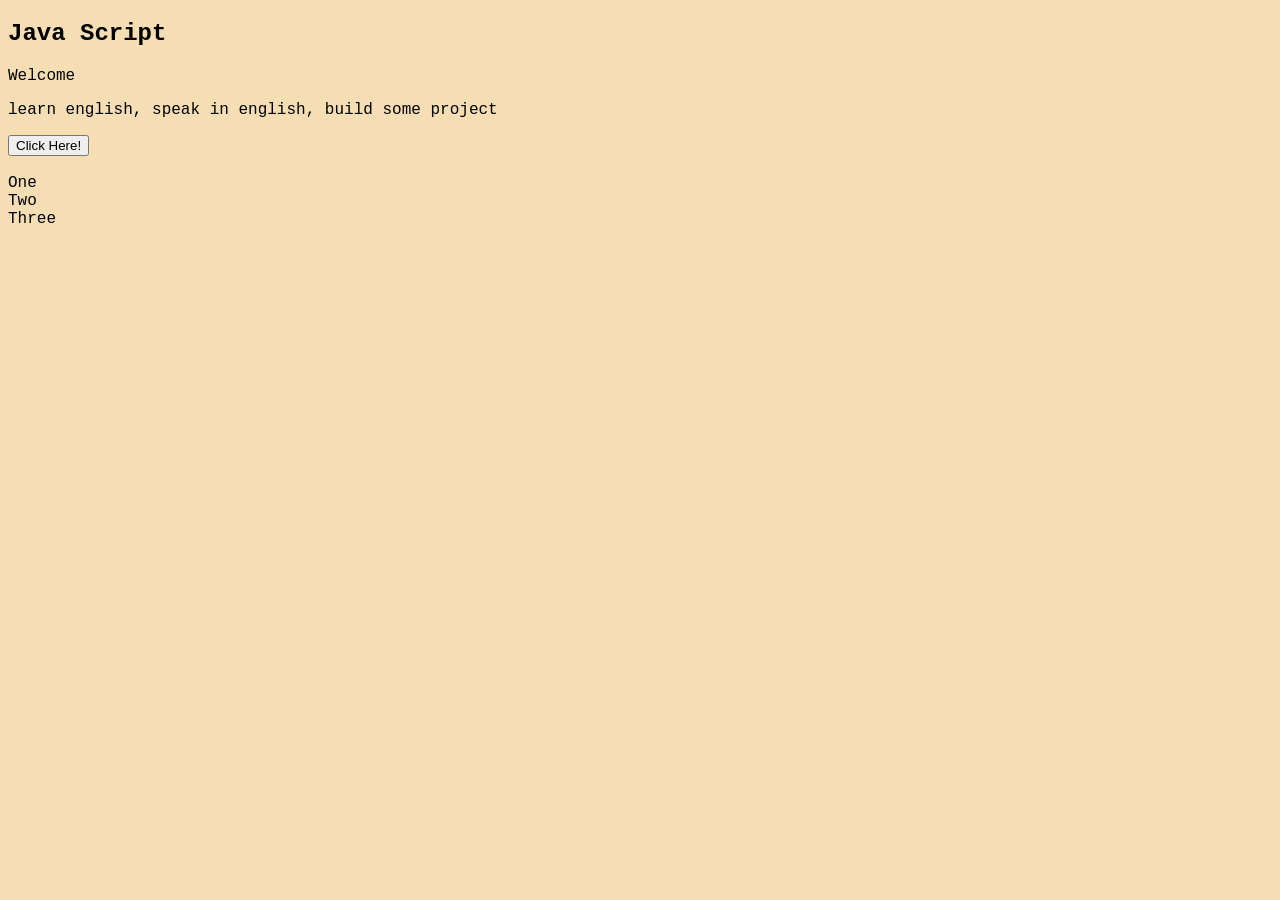
<file: main.html>
<!DOCTYPE html>
<html lang="en">

<head>
    <meta charset="UTF-8">
    <title>Java Script</title>
    <link rel="stylesheet" href="style.css">
</head>

<body>

    <h2>Java Script</h2>
    <p id="text">Welcome</p>
    <p id="text">learn english, speak in english, build some project</p>

    <button onclick="myFunction()">Click Here!</button><br><br>

    <div class="container">
        <div class="box">One</div>
        <div class="box">Two</div>
        <div class="box">Three</div>
        <script>
        console.log('This is an Intrnal Js');
    </script>
    </div>
    <script>"script.JS"</script>

</body>

</html>
</file>
<file: style.css>
body {
    background-color: wheat;
    font-family: 'Courier New', Courier, monospace;

}
h1{
    font-family: "Playwrite BE WAL Guide",
    cursive;
    font-style: italic;

}
.playwrite-be-wal-guides-regular {
    font-family: "Playwrite BE WAL Guide",
    cursive;
    font-weight: 400;
    font-style: normal;
}
.heading {
    margin-top: 20px;
    padding: 20px;
    border: 2px solid black;
    

}
</file>
